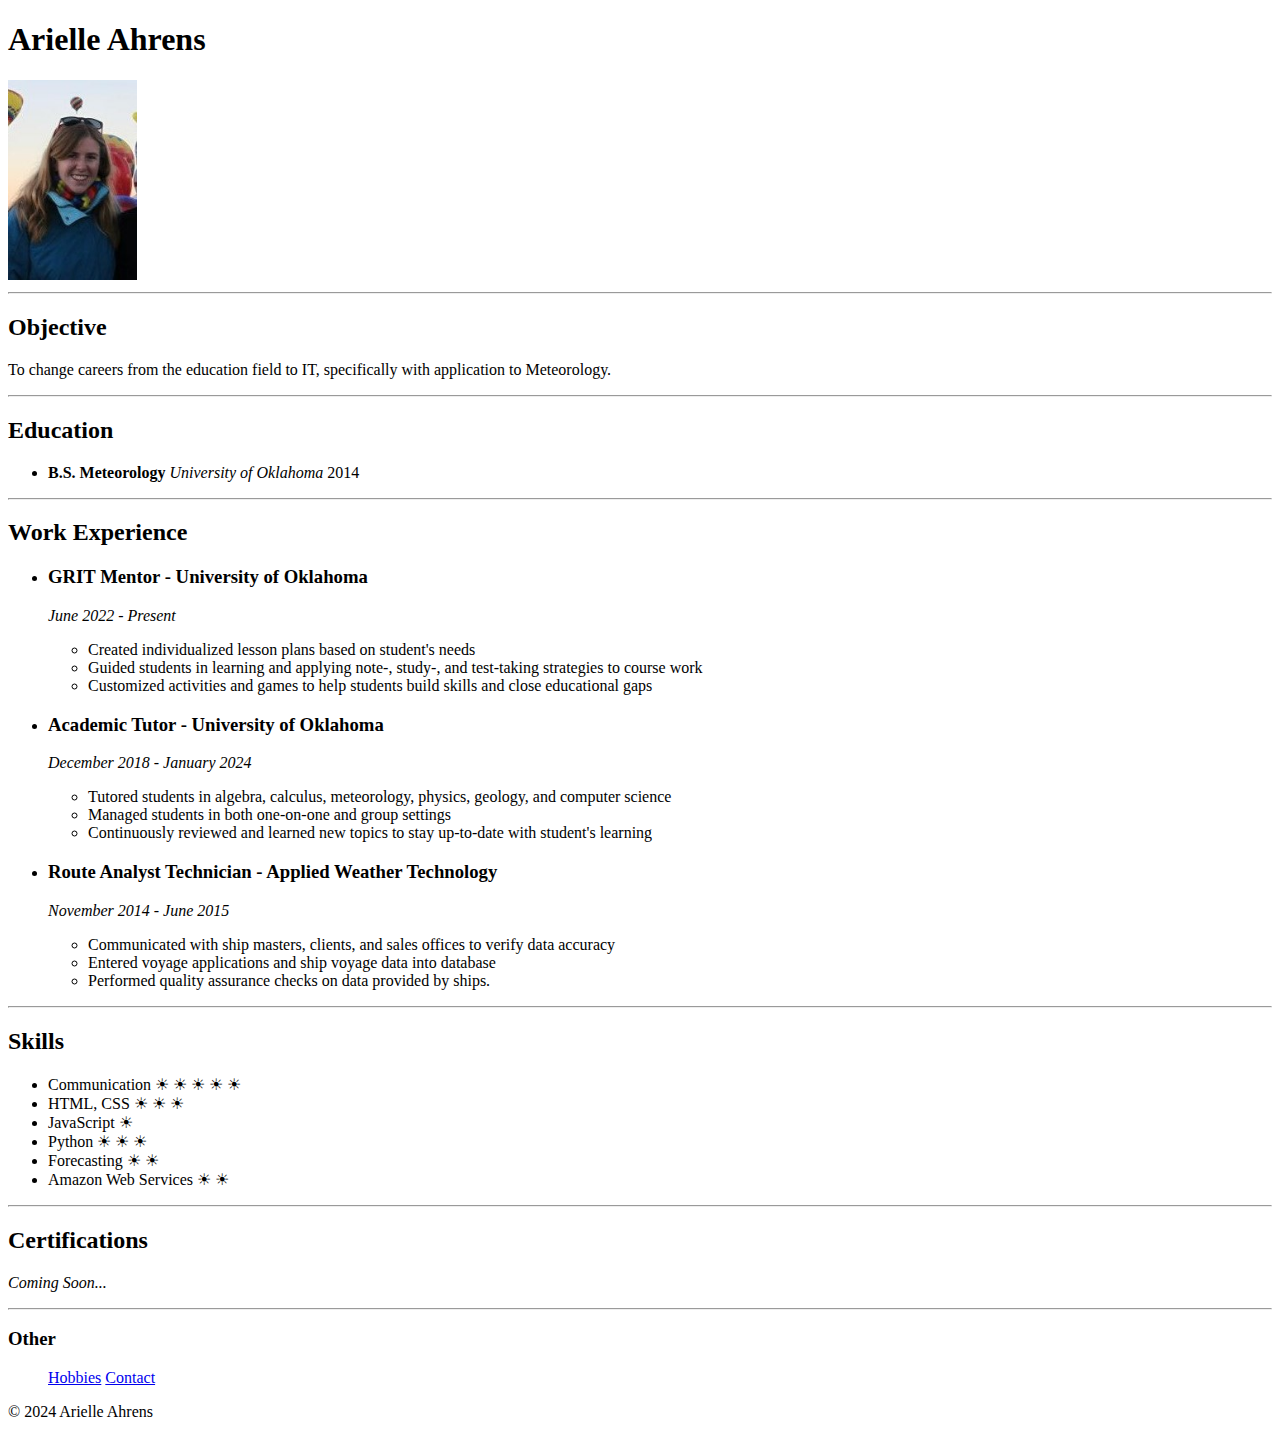
<file: index.html>
<!DOCTYPE html>
<html lang="en">
<head>
    <meta charset="UTF-8">
    <meta name="viewport" content="width=device-width, initial-scale=1.0">
    <!-- <link rel="stylesheet" href="./styles.css" /> -->
    <title>My Resume</title>
</head>
<body>
    <header id="photo">
        <h1>Arielle Ahrens</h1>
        <img src="./assets/images/profile-picture.jpg" height="200px" />
        <hr />
    </header>
    <section id="resume-details">
        <div id="objective">
            <h2>Objective</h2>
            <p>To change careers from the education field to IT, specifically with application to Meteorology.</p>
            <hr />
        </div>
        <div id="education">
            <h2>Education</h2>
            <ul>
                <li><b>B.S. Meteorology</b> <i>University of Oklahoma</i> 2014</li>
            </ul>
            <hr />
        </div>
        <div id="work-experience">
            <h2>Work Experience</h2>
            <ul>
                <li><h3>GRIT Mentor - University of Oklahoma</h3></li>
                <p><i>June 2022 - Present</i></p>
                <ul>
                    <li>Created individualized lesson plans based on student's needs</li>
                    <li>Guided students in learning and applying note-, study-, and test-taking strategies to course work</li>
                    <li>Customized activities and games to help students build skills and close educational gaps</li>
                </ul>
                <li><h3>Academic Tutor - University of Oklahoma</h3></li>
                <p><i>December 2018 - January 2024</i></p>
                <ul>
                    <li>Tutored students in algebra, calculus, meteorology, physics, geology, and computer science</li>
                    <li>Managed students in both one-on-one and group settings</li>
                    <li>Continuously reviewed and learned new topics to stay up-to-date with student's learning</li>
                </ul>
                <li><h3>Route Analyst Technician - Applied Weather Technology</h3></li>
                <p><i>November 2014 - June 2015</i></p>
                <ul>
                    <li>Communicated with ship masters, clients, and sales offices to verify data accuracy</li>
                    <li>Entered voyage applications and ship voyage data into database</li>
                    <li>Performed quality assurance checks on data provided by ships.</li>
                </ul>
            </ul>
            <hr />
        </div>
        <div id="skills">
            <h2>Skills</h2>
            <ul>
                <li>Communication <span>&#9728 &#9728 &#9728 &#9728 &#9728</span></li>
                <li>HTML, CSS <span>&#9728 &#9728 &#9728</span></li>
                <li>JavaScript <span>&#9728</span></li>
                <li>Python <span>&#9728 &#9728 &#9728</span></li>
                <li>Forecasting <span>&#9728 &#9728</span></li>
                <li>Amazon Web Services <span>&#9728 &#9728</span></li>
            </ul>
            <hr />
        </div>
        <div id="awards-certs">
            <h2>Certifications</h2>
            <p><i>Coming Soon...</i></p>
            <hr />
        </div>
    </section>
    <footer id="other-contact">
        <h3>Other</h3>
        <ul>
            <p><span><a href="./public/hobbies.html">Hobbies</a></span> <span><a href="./public/contact.html">Contact</a></span></p>
        </ul>
        <p>© 2024 Arielle Ahrens</p>
    </footer>
</body>
</html>
</file>
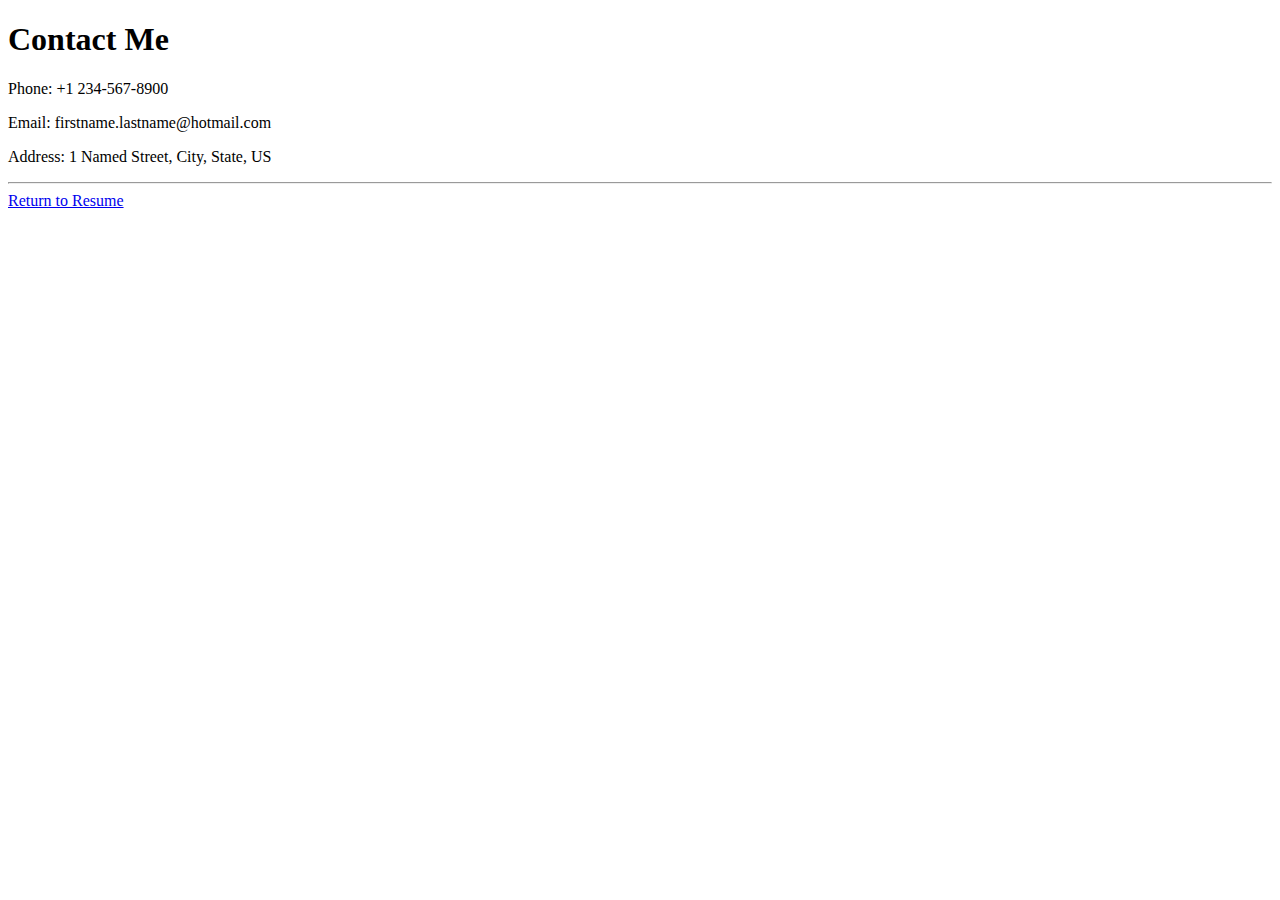
<file: public/contact.html>
<!DOCTYPE html>
<html lang="en">
    <head>
        <meta charset="UTF-8">
        <meta name="viewport" content="width=device-width, initial-scale=1.0">
        <!-- <link rel="stylesheet" href="../styles.css"> -->
        <title>Contact Me</title>
    </head>
    <body>
        <header>
            <h1>Contact Me</h1>
        </header>
        <section id="contact-details">
            <p>Phone: +1 234-567-8900</p>
            <p>Email: firstname.lastname@hotmail.com</p>
            <p>Address: 1 Named Street, City, State, US</p>
        </section>
        <hr />
        <footer>
            <a href="../index.html">Return to Resume</a>
        </footer>
    </body>
</html>
</file>
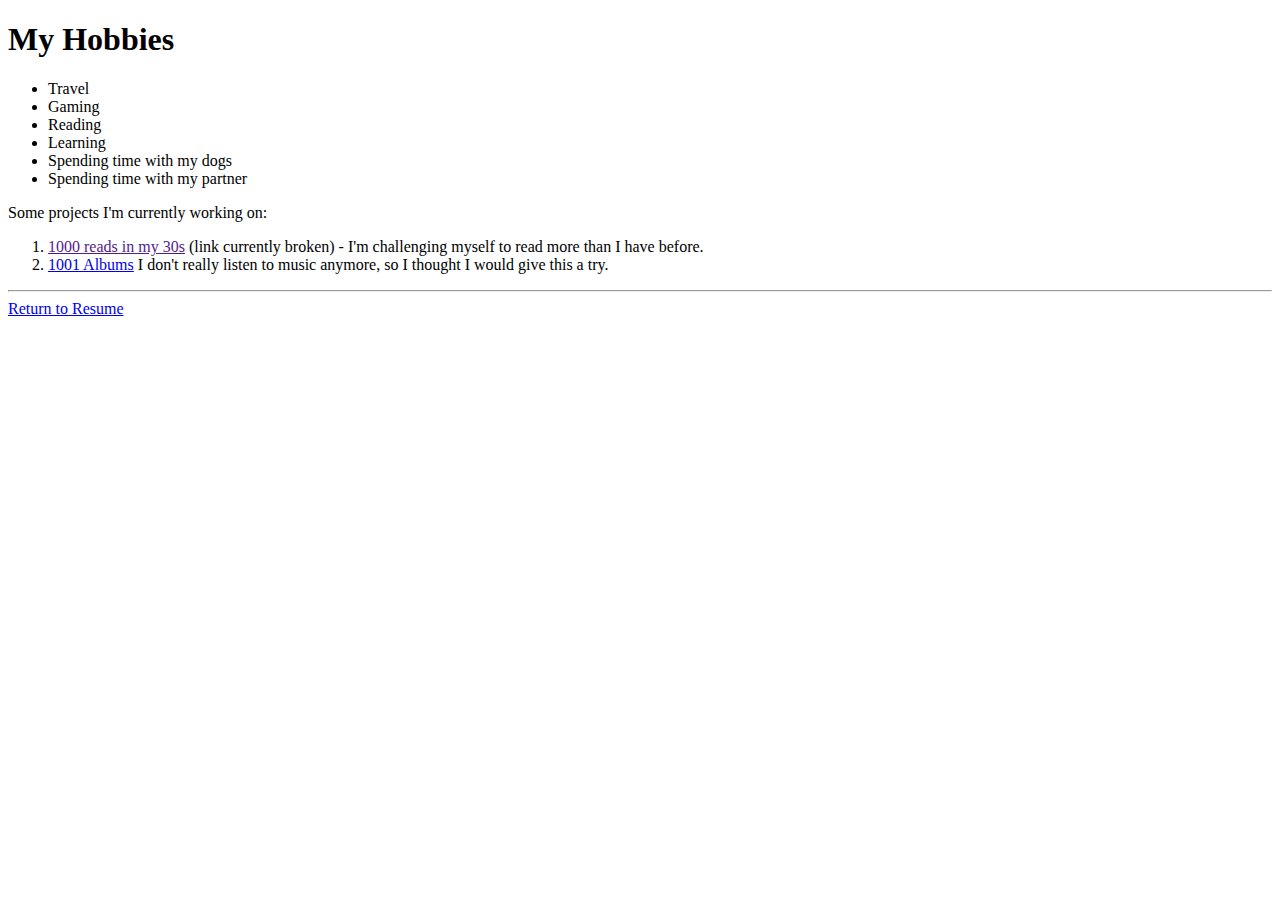
<file: public/hobbies.html>
<!DOCTYPE html>
<html lang="en">
    <head>
        <meta charset="UTF-8">
        <meta name="viewport" content="width=device-width, initial-scale=1.0">
        <!-- <link rel="stylesheet" href="../styles.css"> -->
        <title>Hobbies</title>
    </head>
    <body>
        <h1>My Hobbies</h1>
        <ul>
            <li>Travel</li>
            <li>Gaming</li>
            <li>Reading</li>
            <li>Learning</li>
            <li>Spending time with my dogs</li>
            <li>Spending time with my partner</li>
        </ul>
        <p>Some projects I'm currently working on:</p>
        <ol>
            <li><a href="">1000 reads in my 30s</a> (link currently broken) - I'm challenging myself to read 
            more than I have before.</li>
            <li><a href="https://1001albumsgenerator.com/shares/664f61920b5c7a126479047f" target="_blank">1001 Albums</a> I 
            don't really listen to music anymore, so I thought I would give this a try.</li>
        </ol>
        <hr />
        <a href="../index.html">Return to Resume</a>
    </body>
</html>
</file>
<file: styles.css>

</file>
